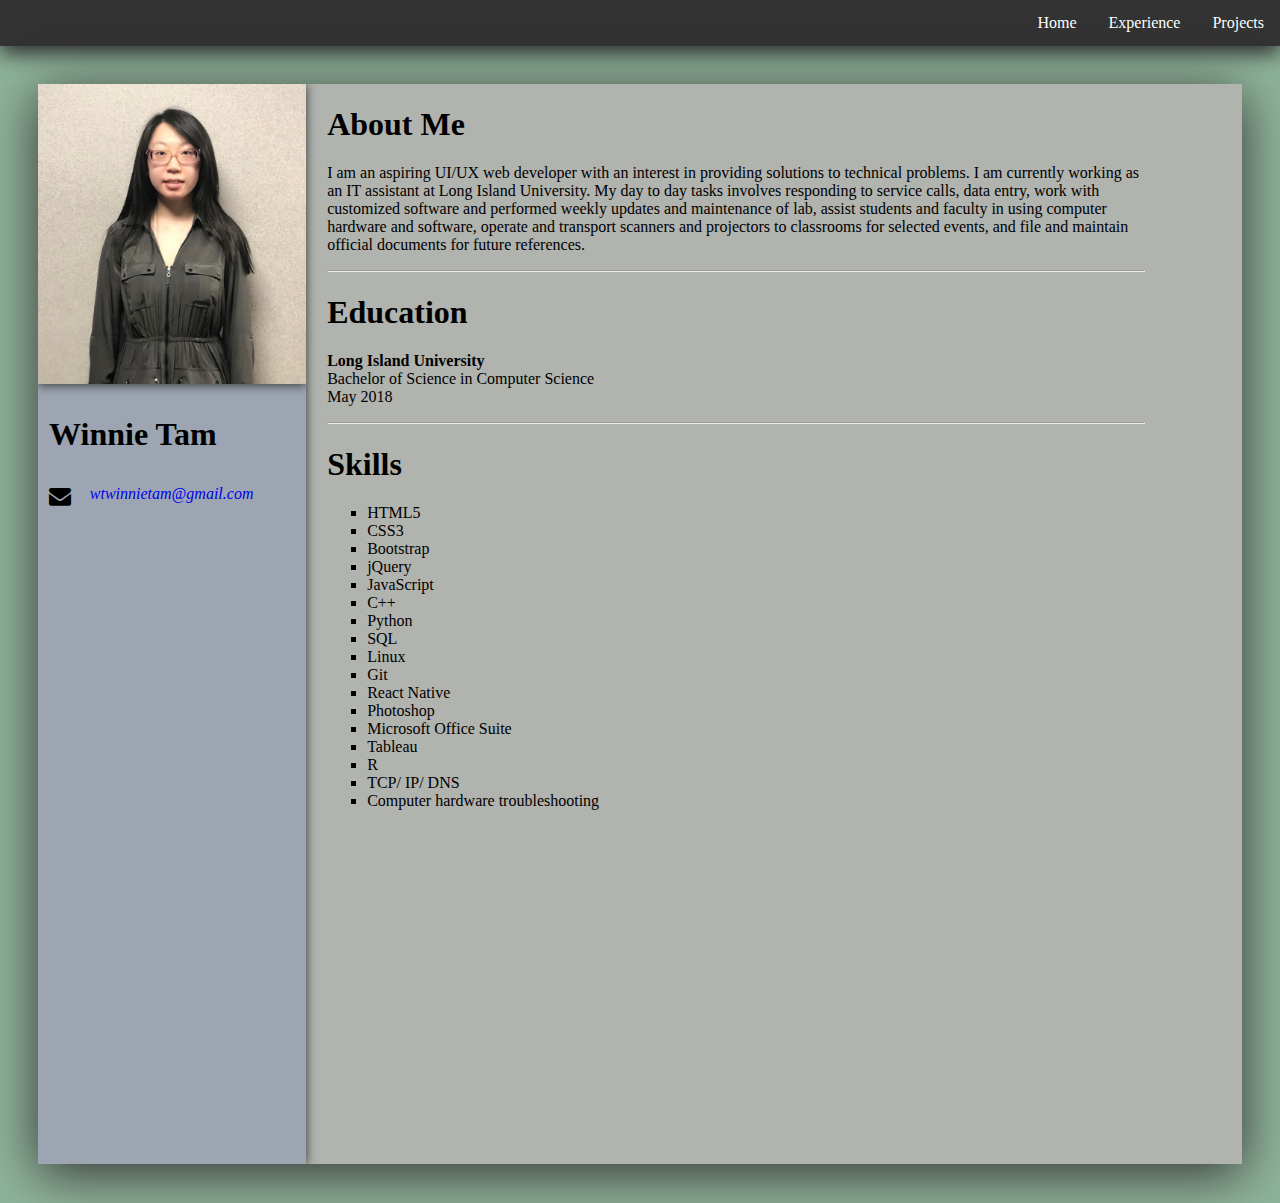
<file: index.html>
<html>
<head>
    <meta charset="UTF-8">
    <meta name="viewport" content="width=device-width, initial-scale=1.0">
    <meta http-equiv="X-UA-Compatible" content="ie=edge">
    <link rel="stylesheet" type="text/css" href="index.css" />
    <link rel="stylesheet" href="https://cdnjs.cloudflare.com/ajax/libs/font-awesome/4.7.0/css/font-awesome.min.css">
    <title>Winnie</title>
</head>
<body>
    <!------------------- NAVBAR ----------------------->
    <div>
        <nav class="menu">
            <a href="projects.html">Projects</a>
            <a href="experience.html">Experience</a>
            <a href="index.html">Home</a>
        </nav>
    </div>
    <!------------------- PROFILE ----------------------->
    <div class="wrap">
        <div id="image">
            <img src="me.jpg" alt="me" id="imgsize"></img> <!--- whos this cutie pie:D-->
            <div id="contact">
                <p style="font-size: 2em; padding-left: 4%;"><b>Winnie Tam</b></p>
                <i style="font-size: 22px; float: left; padding-left: 4%" class="fa">&#xf0e0;</i>
                <address>
                    <a href="mailto:wtwinnietam@gmail.com" style="font-size: 16px;">&nbsp; wtwinnietam@gmail.com</a>
                </address>
            </div>
        </div>
        <!------------------- SUMMARY ----------------------->
        <div id="sum">
            <h1>About Me</h1>
            <div>
                <!----- My life story ---->
                <p>
                    I am an aspiring UI/UX web developer with an interest in providing solutions to technical problems. I am currently
                    working as an IT assistant at Long Island University. My day to day tasks involves responding to service calls, data entry,
                    work with customized software and performed weekly updates and maintenance of lab, assist students and faculty in using 
                    computer hardware and software, operate and transport scanners and projectors to classrooms for selected events, and file 
                    and maintain official documents for future references.
                </p>
            </div>
            <hr>
            <div>
                <h1>Education</h1>
                <div>
                    <p>
                        <b>Long Island University</b>
                        <br>
                        Bachelor of Science in Computer Science
                        <br>
                        May 2018
                    </p>
                </div>
            </div>
            <hr>
            <div id="skills">
                <h1>Skills</h1>
                <div>
                    <ul class="sks">
                        <li>HTML5</li>
                        <li>CSS3</li>
                        <li>Bootstrap</li>
                        <li>jQuery</li>
                        <li>JavaScript</li>
                        <li>C++</li>
                        <li>Python</li>
                        <li>SQL</li>
                        <li>Linux</li>
                        <li>Git</li>
                        <li>React Native</li>
                        <li>Photoshop</li>
                        <li>Microsoft Office Suite</li>
                        <li>Tableau</li>
                        <li>R</li>
                        <li>TCP/ IP/ DNS</li>
                        <li>Computer hardware troubleshooting</li>
                    </ul>
                </div>
            </div>
        </div>
    </div>
</body>
</html>
</file>
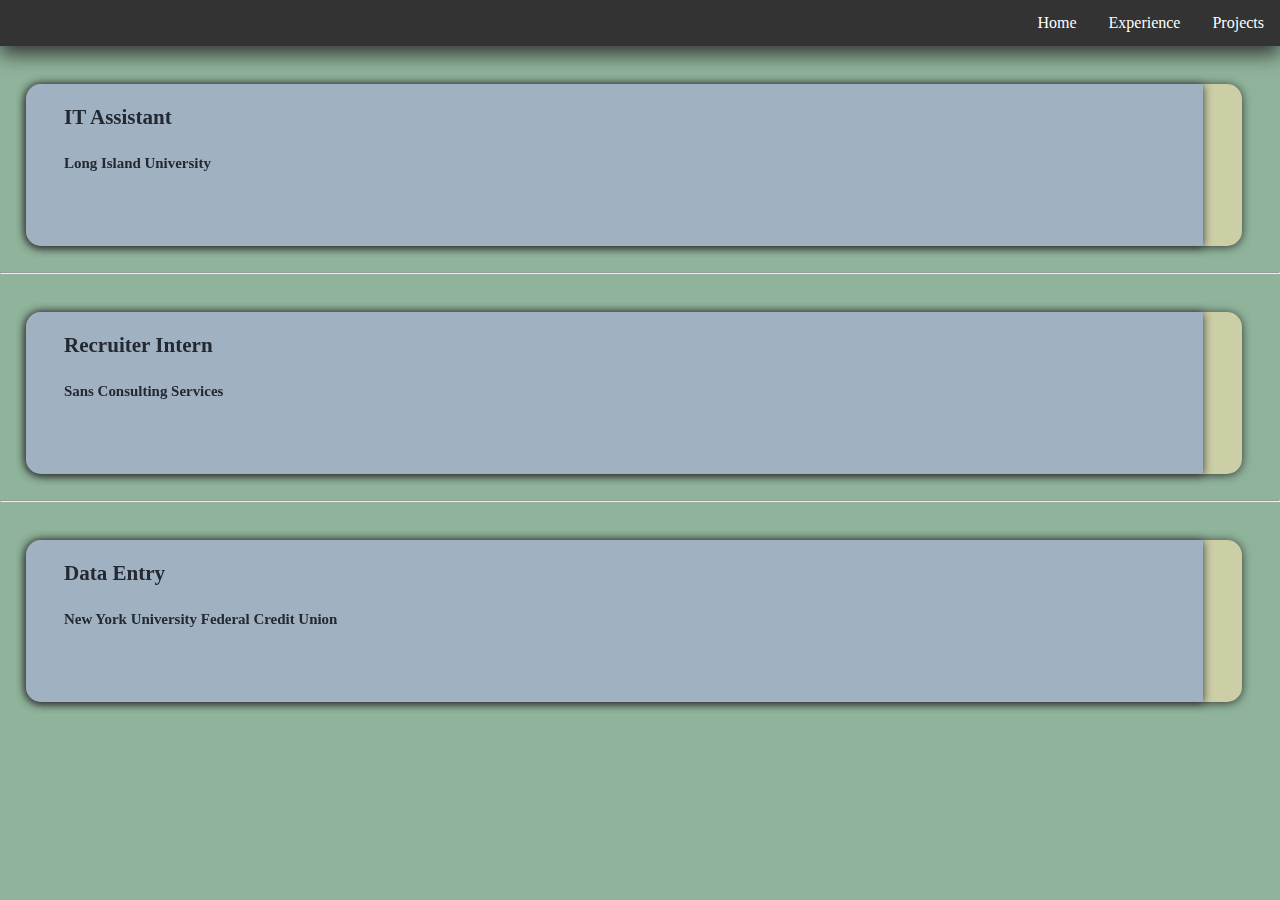
<file: experience.html>
<html>
<head>
    <meta charset="UTF-8">
    <meta name="viewport" content="width=device-width, initial-scale=1.0">
    <meta http-equiv="X-UA-Compatible" content="ie=edge">
    <link rel="stylesheet" type="text/css" href="index.css" />
    <title>Experience</title>
</head>
<body>
    <!------------------- NAVBAR ----------------------->
    <div>
        <nav class="menu">
            <a href="projects.html">Projects</a>
            <a href="experience.html">Experience</a>
            <a href="index.html">Home</a>
        </nav>
    </div>
    <!------------------- JOBS ----------------------->
    <div>
        <div class="exp">
            <div id="jobtitle1">
                <div class="titlename">
                    <h3>IT Assistant</h3>
                    <h5>Long Island University</h5>
                </div>
            </div>
            <div id="first">
                <ul class="description"> 
                    <li>Respond to service calls in a fast-paced, high-volume work environment</li>
                    <li>Input data entry, work with customized software and performed weekly updates and maintenance of lab</li>
                    <li>Assist students and faculty in using computer hardware and software</li>
                    <li>Operate and transport scanners and projectors to classrooms for selected events</li>
                    <li>File and maintain official documents for future references</li>
                </ul>
            </div>
        </div>
        <hr>
        <div class="exp">
            <div id="jobtitle2">
                <div class="titlename">
                    <h3>Recruiter Intern</h3>
                    <h5>Sans Consulting Services</h5>
                </div>
            </div>
            <div id="second">
                <ul class="description">
                    <li>Screening resumes and performing phone interviews with candidates</li>
                    <li>Determines applicant qualifications by interviewing applicants, 
                    <li>analyzing responses, verifying references, comparing qualifications to job requirements</li>
                </ul>
            </div>
        </div>
        <hr>
        <div class="exp">
            <div id="jobtitle3">
                <div class="titlename">
                    <h3>Data Entry</h3>
                    <h5>New York University Federal Credit Union</h5>
                </div>
            </div>
            <div id="third">
                <ul class="description">
                    <li>Organizing files and collecting data to be entered into the computer</li> 
                    <li>Analyzing the data for errors and reporting problems with the data</li> 
                    <li>Accurately entering information into various computer programs</li>
                </ul>
            </div>
        </div>
    </div>
    <script src="https://ajax.googleapis.com/ajax/libs/jquery/2.1.1/jquery.min.js"></script>
    <script type="text/javascript" src="action.js"></script>
</body>
</html>
</file>
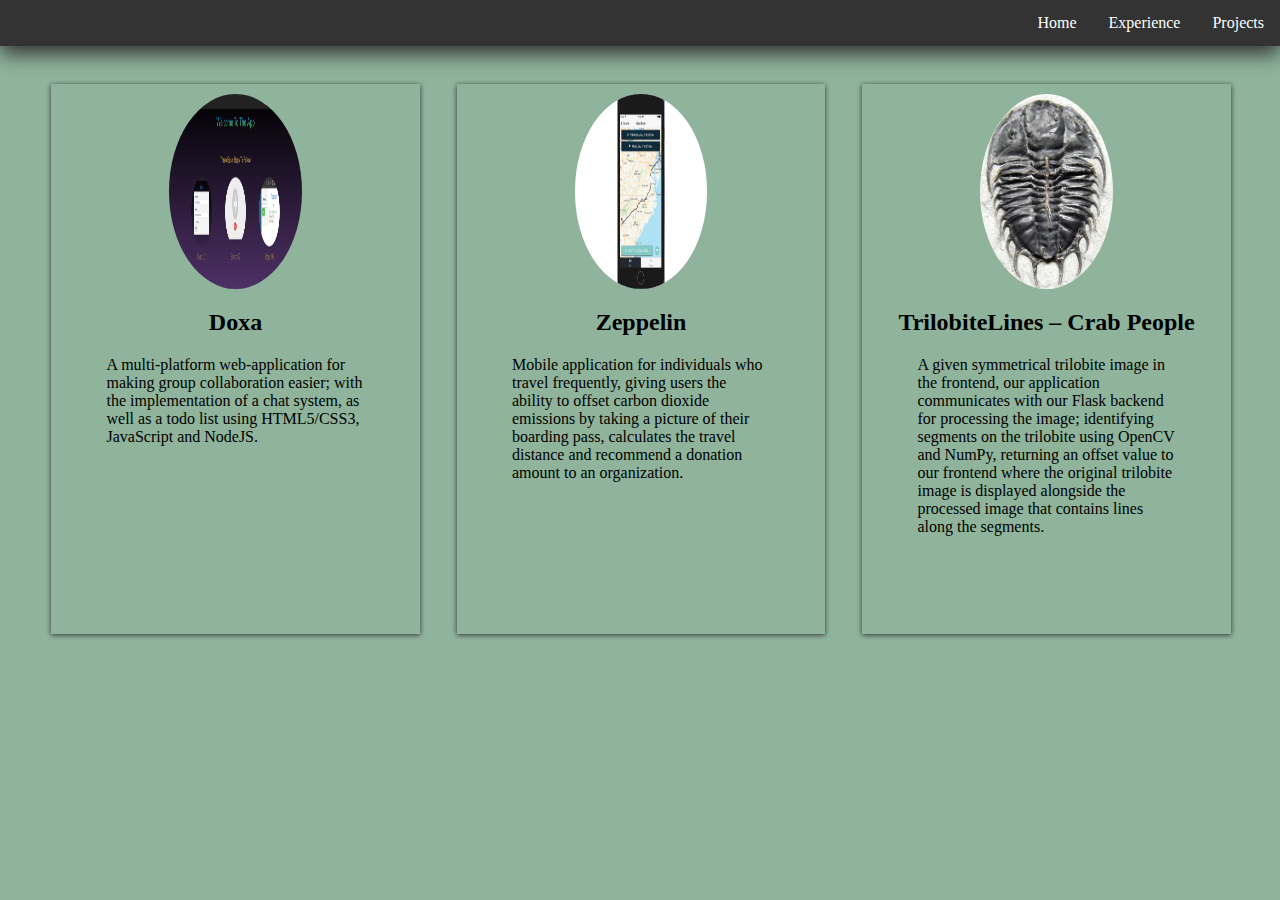
<file: projects.html>
<html lang="en">
<head>
    <meta charset="UTF-8">
    <meta name="viewport" content="width=device-width, initial-scale=1.0">
    <meta http-equiv="X-UA-Compatible" content="ie=edge">
    <link rel="stylesheet" href="index.css">
    <title>Projects</title>
</head>
<body>
    <!------------------- NAVBAR ----------------------->
    <div>
        <nav class="menu">
            <a href="projects.html">Projects</a>
            <a href="experience.html">Experience</a>
            <a href="index.html">Home</a>
        </nav>
    </div>
    <!-------------------- PROJECTS -------------------->
    <div class="layer">
        <!----- Doxa project ----->
        <div id="doxa">
            <img id="mercury" src="doxa.PNG" alt="project1">
            <div>
                <a class="layer1" href="https://github.com/bubble29/doxa"><h2 class="protitle">Doxa</h2></a>
                <p class="desc">A multi-platform web-application for making group 
                    collaboration easier; with the implementation of a 
                    chat system, as well as a todo list using 
                    HTML5/CSS3, JavaScript and NodeJS.</p>
            </div>
        </div>
        <!----- Zeppelin project ----->
        <div id="zeppelin">
            <img id="gemini" src="Zep.jpg" alt="project2">
            <div>
                <a class="layer1" href="https://github.com/bubble29/zeppelin"><h2 class="protitle">Zeppelin</h2></a>
                <p class="desc">Mobile application for individuals who travel 
                    frequently, giving users the ability to 
                    offset carbon dioxide emissions by taking 
                    a picture of their boarding pass, calculates the 
                    travel distance and recommend a donation amount 
                    to an organization.</p>
            </div>
        </div>
        <!----- Trilobite project ----->
        <div id="trilobite">
            <img id="mars" src="Trilobite.jpg" alt="project3">
            <div>
                <a class="layer1" href="https://github.com/HackTheDeep/trilobitebits_react"><h2 class="protitle">TrilobiteLines – Crab People</h2></a>
                <p class="desc">A given symmetrical trilobite image in the frontend,
                    our application communicates with our Flask backend 
                    for processing the image; identifying segments on the 
                    trilobite using OpenCV and NumPy, returning an offset 
                    value to our frontend where the original trilobite 
                    image is displayed alongside the processed image that 
                    contains lines along the segments.</p>
            </div>
        </div>
    </div>
    <script src="https://ajax.googleapis.com/ajax/libs/jquery/2.1.1/jquery.min.js"></script>
    <script type="text/javascript" src="action.js"></script>
</body>
</html>
</file>
<file: index.css>
body {
    background-color: #8fb49b;
    margin: 0;
    padding: 0;
}

.menu {
    width: 100%;
    margin: 0;
    border: 0;
    padding: 0;
    left: 0;
    overflow: hidden;
    background-color: #333;
    box-shadow: 0px 8px 20px #333333;
}

.menu a {
    float: right;
    display: block;
    color: white;
    text-align: center;
    padding: 14px 16px;
    text-decoration: none;  
}

.wrap {
    margin: 3%;
    background-color: #b1b3ae;
    box-shadow: 0px 10px 50px #333333;
    overflow: auto;
}

#image {
    height: 120%;
    float: left;
    background-color: #9ca5b1; 
    box-shadow: 0px 1px 10px 0px #333;
    overflow: auto
}

#imgsize {
    width: 268px;
    height: 300px;
    box-shadow: 0px 1px 10px 0px #333;
}

#contact a, a:visited {
    text-decoration: none;
    padding-left: 4%;
}

/*---------- Profile summary ----------*/
#sum {
    padding-left: 24%;
    padding-right: 8%;
}

#skills {
    position: relative;
}

/*---------- Skills ----------*/
.sks {
    list-style: square;
}

/*---------- JOBS ----------*/
.exp {
    margin: 2%;
    margin-top: 3%
}

.titlename {
    padding-left: 3%;
    position: fixed;
    color: #232831;
    font-size: 18px;
    font-family: 'Lucida Sans';
}

#jobtitle1, #jobtitle2, #jobtitle3 {
    width: 92%;
    height: 18%;
    background: #a0b2c2;
    z-index: 99;
    position: absolute;
    float: left;
    border-radius: 15px 0px 0px 15px;
    box-shadow: 0px 1px 10px 0px #333;
}

/*---------- First, second, third jobs ----------*/
#first, #second, #third {
    width: 99%;
    height: 18%;
    background: #cccea6;
    position: relative;
    border-radius: 15px 15px 15px 15px;
    box-shadow: 0px 1px 10px 0px #333;
    overflow: auto;
}

/*---------- Experience Description ----------*/
.description {
    padding-left: 38%;
    font-family: 'Lucida Sans';
}

/*---------- Project layer ----------*/
.layer {
    padding: 3% 0 0 4%;
}

/*---------- Project title ----------*/
.protitle {
    text-align: center;
}

/*---------- Project Description ----------*/
.desc {
    width: 70%;
    display: block;
    margin-left: auto;
    margin-right: auto;
}

/*---------- Project image size ----------*/
#mercury, #gemini, #mars {
    width: 36%;
    height: 36%;
    border-radius: 50%;
    display: block;
    margin-left: auto;
    margin-right: auto;
}

#doxa, #zeppelin, #trilobite {
    float: left;
    width: 30%;
    height: 60%;
    margin-right: 3%;
    padding-top: 10px;
    box-shadow: 0px 1px 5px 0px #333;
    overflow: auto;
}

.layer1:link, .layer1:visited, .protitle:visited {
    text-decoration: none;
    color: inherit;
}
</file>
